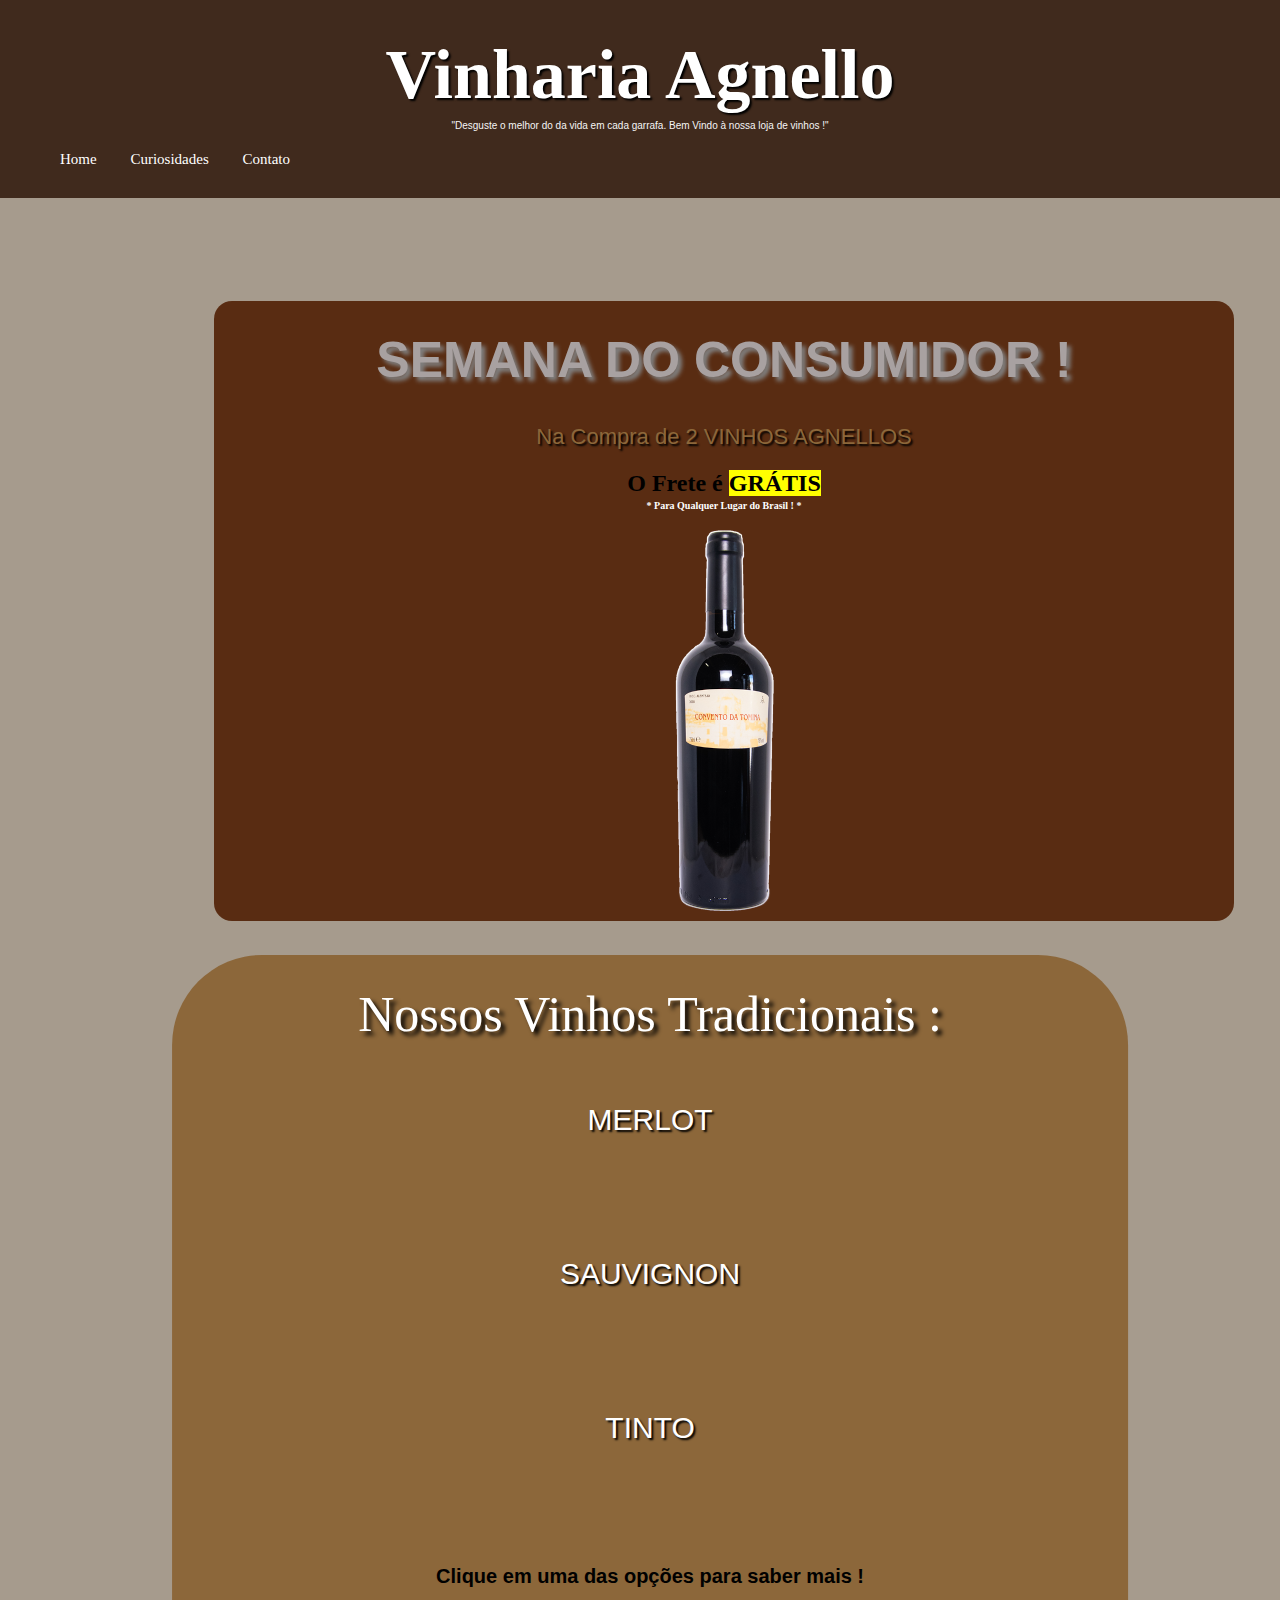
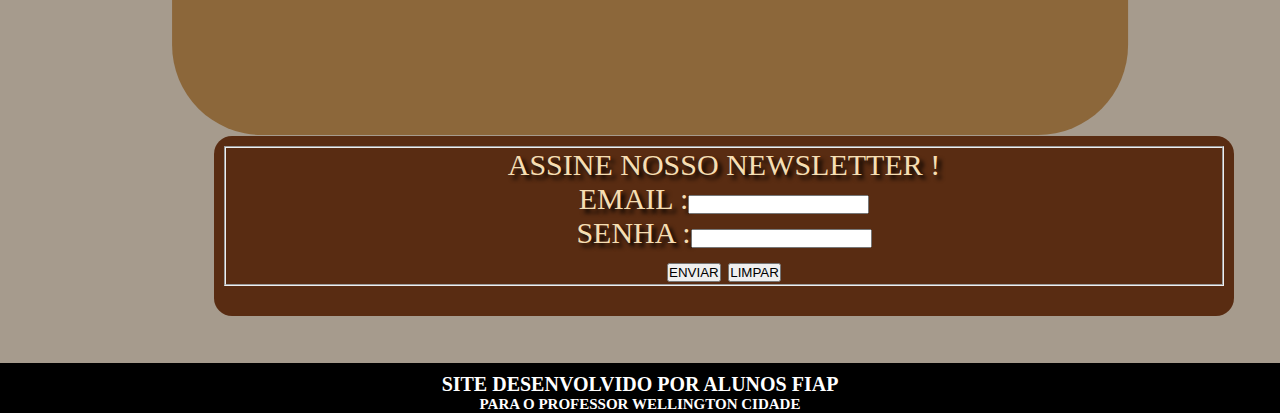
<file: index.html>
<!DOCTYPE html>
<html lang="pt-br">
<head>
    <meta charset="UTF-8">
    <meta name="viewport" content="width=device-width, initial-scale=1.0">
    <title>Vinheria Agnello</title>
    <link rel="stylesheet" href="style.css">
    <link rel="shortcut icon" href="imagens/ícone-vinharia/apple-touch-icon.png" type="image/x-icon">
</head>
<body>
    <header>
        <h1>Vinharia Agnello</h1>
        <h3>"Desguste o melhor do da vida em cada garrafa. Bem Vindo à nossa loja de vinhos !"</h3>
        <nav>
            <a href="#">Home</a> <a href="#">Curiosidades</a> <a href="#">Contato</a> 
        </nav>
    </header>
    <main>
        <section id="principais">
            <div id="parte1">
                <h1>SEMANA DO CONSUMIDOR !</h1>
                <h3>Na Compra de 2 VINHOS AGNELLOS</h3>
                <h2>O Frete é <strong><mark>GRÁTIS</mark></strong></h2>
                <h4> * Para Qualquer Lugar do Brasil ! *</h4>
                <img src="imagens/vinho2grande.png" alt="imagem vinho">
            </div>
        </section>
        <section id="todos">
            <h1>Nossos Vinhos Tradicionais :</h1>
            <p><a href="merlot.html">Merlot</a></p>
            <p><a href="sauvignon.html"> Sauvignon</a></p>
            <p><a href="tinto.html">Tinto</a></p>

            <p id="descricao">Clique em uma das opções para saber mais !</p>
            

        </section>
    </main>
        <div id="assinantes">
            <fieldset>
                <form action="cadastro.html" method="post" autocomplete="on">
                    <legend>ASSINE NOSSO NEWSLETTER !</legend>
                    <p>
                        <label for="iemail">EMAIL :<input type="email" name="email" id="iemail" required></label>
                    </p>
                    <p><label for="isenha">SENHA :<input type="password" name="senha" id="isenha" required min="4" max="20"></label></p>
                    <p>
                        <input type="submit" value="ENVIAR">
                        <input type="reset" value="LIMPAR">
                    </p>
                </form>
            </fieldset>
        </div>
    <aside>
        <h1>SITE DESENVOLVIDO POR ALUNOS FIAP</h1>
        <h2>PARA O PROFESSOR WELLINGTON CIDADE</h2>

    </aside>
</body>
</html>
</file>
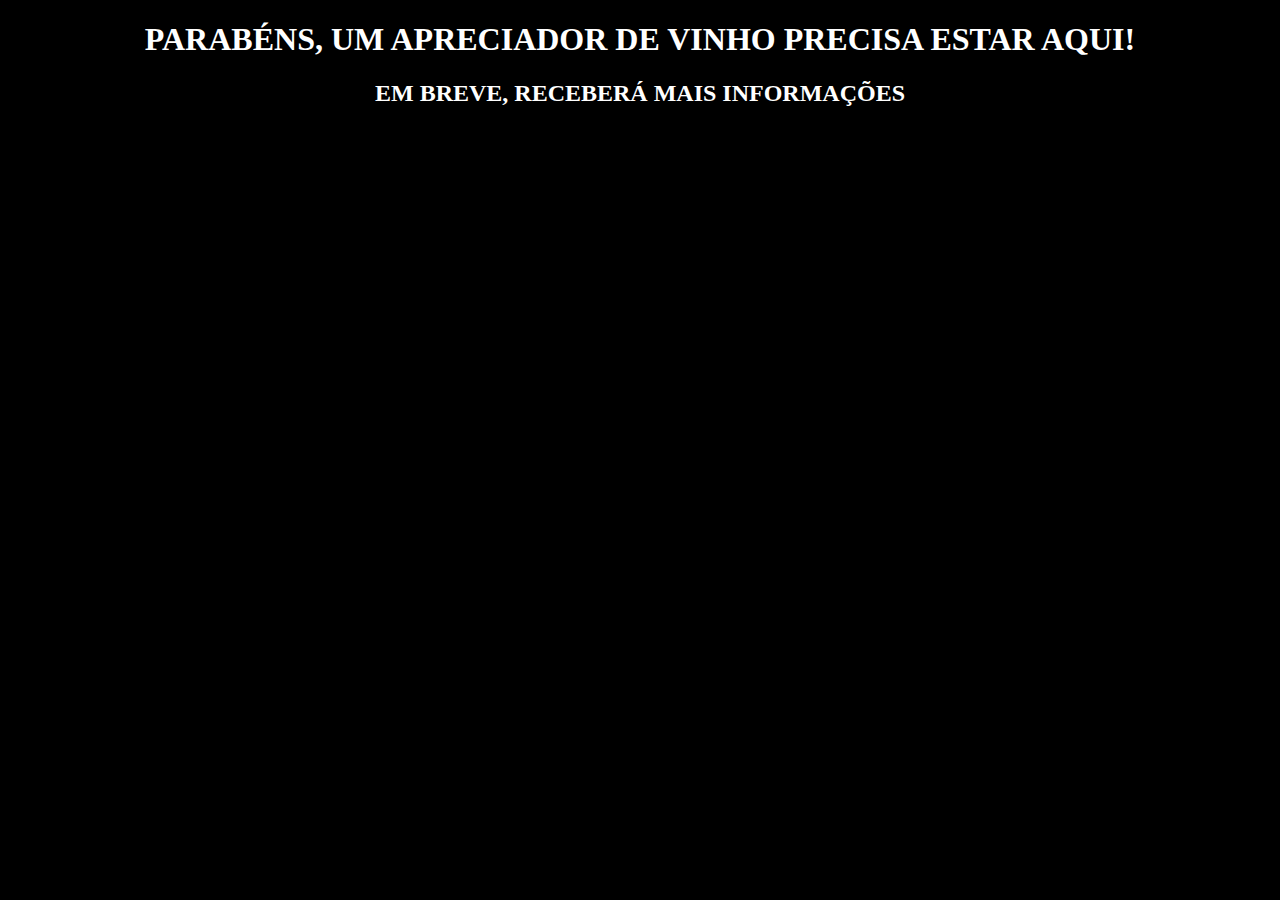
<file: cadastro.html>
<!DOCTYPE html>
<html lang="pt-br">
<head>
    <meta charset="UTF-8">
    <meta name="viewport" content="width=device-width, initial-scale=1.0">
    <title>CADASTRADO !</title>
    <style>
        body{
            background-color: black;
            color: white;
        }
        h1,h2{
            text-align: center;
        }
        
    </style>
</head>
<body>
    <h1>PARABÉNS, UM APRECIADOR DE VINHO PRECISA ESTAR AQUI!
    </h1>
    <h2> EM BREVE, RECEBERÁ MAIS INFORMAÇÕES</h2>
</body>
</html>
</file>
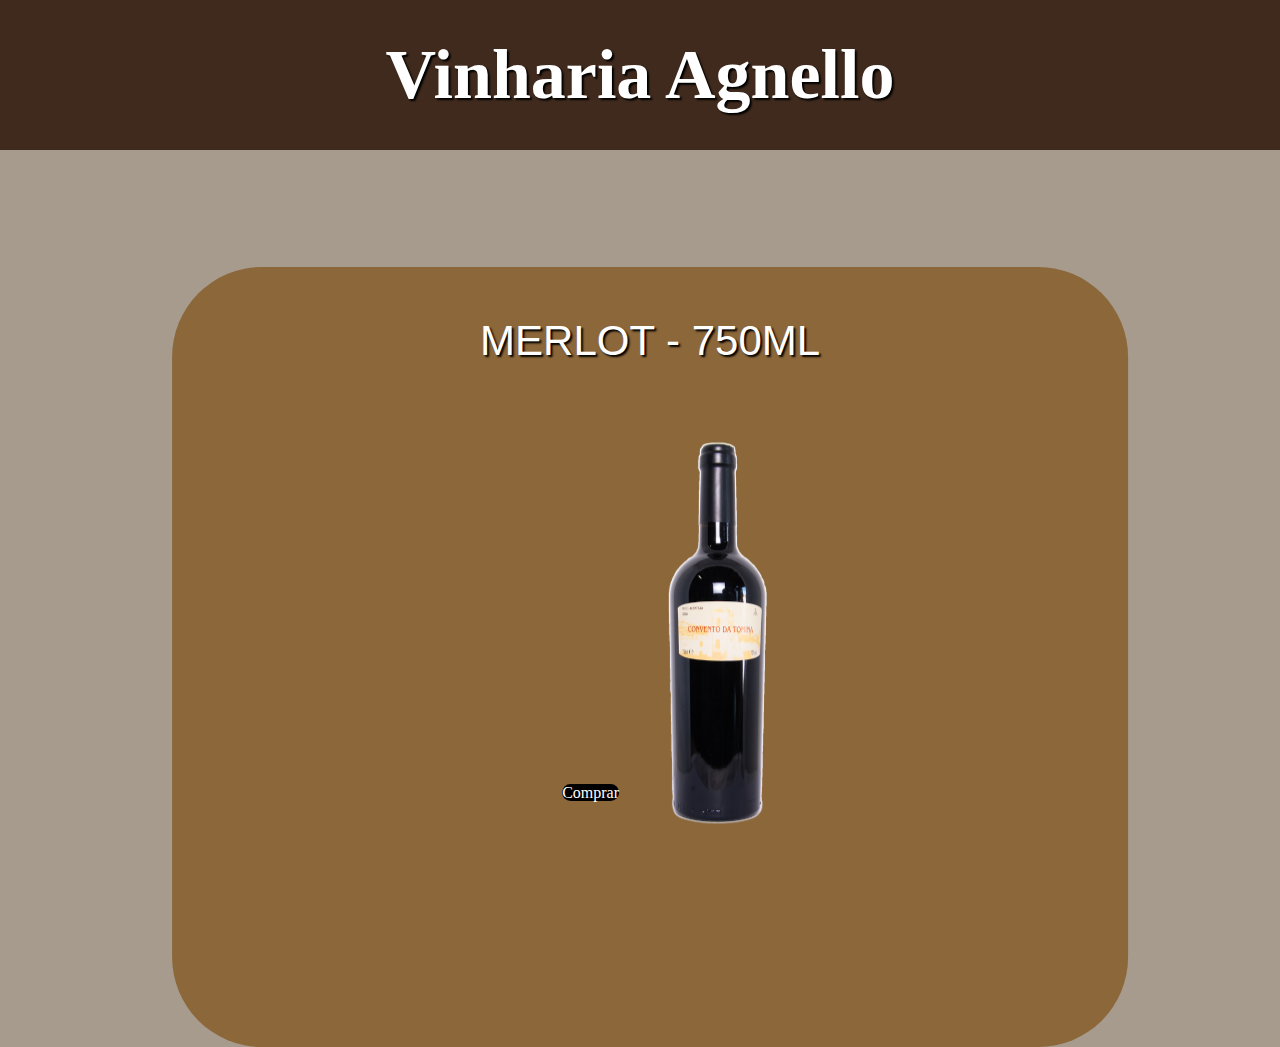
<file: merlot.html>
<!DOCTYPE html>
<html lang="pt-br">
<head>
    <meta charset="UTF-8">
    <meta name="viewport" content="width=device-width, initial-scale=1.0">
    <title>Merlot</title>
    <style>
        * {
            padding: 0px;
            margin: 0px;
        }
        body {
            background-color: #A69B8D;
        }
        header {
            background-color: #402A1D;
            color: white;
            text-align: center;
            padding: 30px;
        }
        header > h1 {
            font-family: "Dancing Script", cursive;
            padding: 5px;
            font-size: 70px;
            font-weight: bold;
            text-shadow: 2px solid black;
            text-shadow: 2px 2px 2px black;
        }

        section {
            background-color: #8C673A;
            display: block;
            padding: 30px;
            text-align: center;
            width: 70vw;
            height: 80vh;
            border-radius: 90px;
            transform: translate(18%, 15%);
        }
        section > a {
            background-color: black;
            color: white;
            border-radius: 50px;
            text-decoration: none;
            transform: translate(0%,20%);
        }

        section > a:hover {
            text-transform: uppercase;
        }

        section > h2 {
            color: white;
            padding: 20px;
            font-size: 42px;
            text-shadow: 2px 2px 2px black;
            font-family: "Bebas Neue", sans-serif;
            font-weight: 400;
            font-style: normal;
            padding: top 1px; 
        }

        img {
            background-attachment: fixed;
            transform: translate(32%,10%);
        }

    </style>
</head>
<body>
    <header>
        <h1>Vinharia Agnello</h1>
    </header>
    <section>
        <h2>MERLOT - 750ML</h2>
        <a href="#">Comprar</a>
        <img src="imagens/vinho2grande.png" alt="vinho">
    </section>
</body>
</html>
</file>
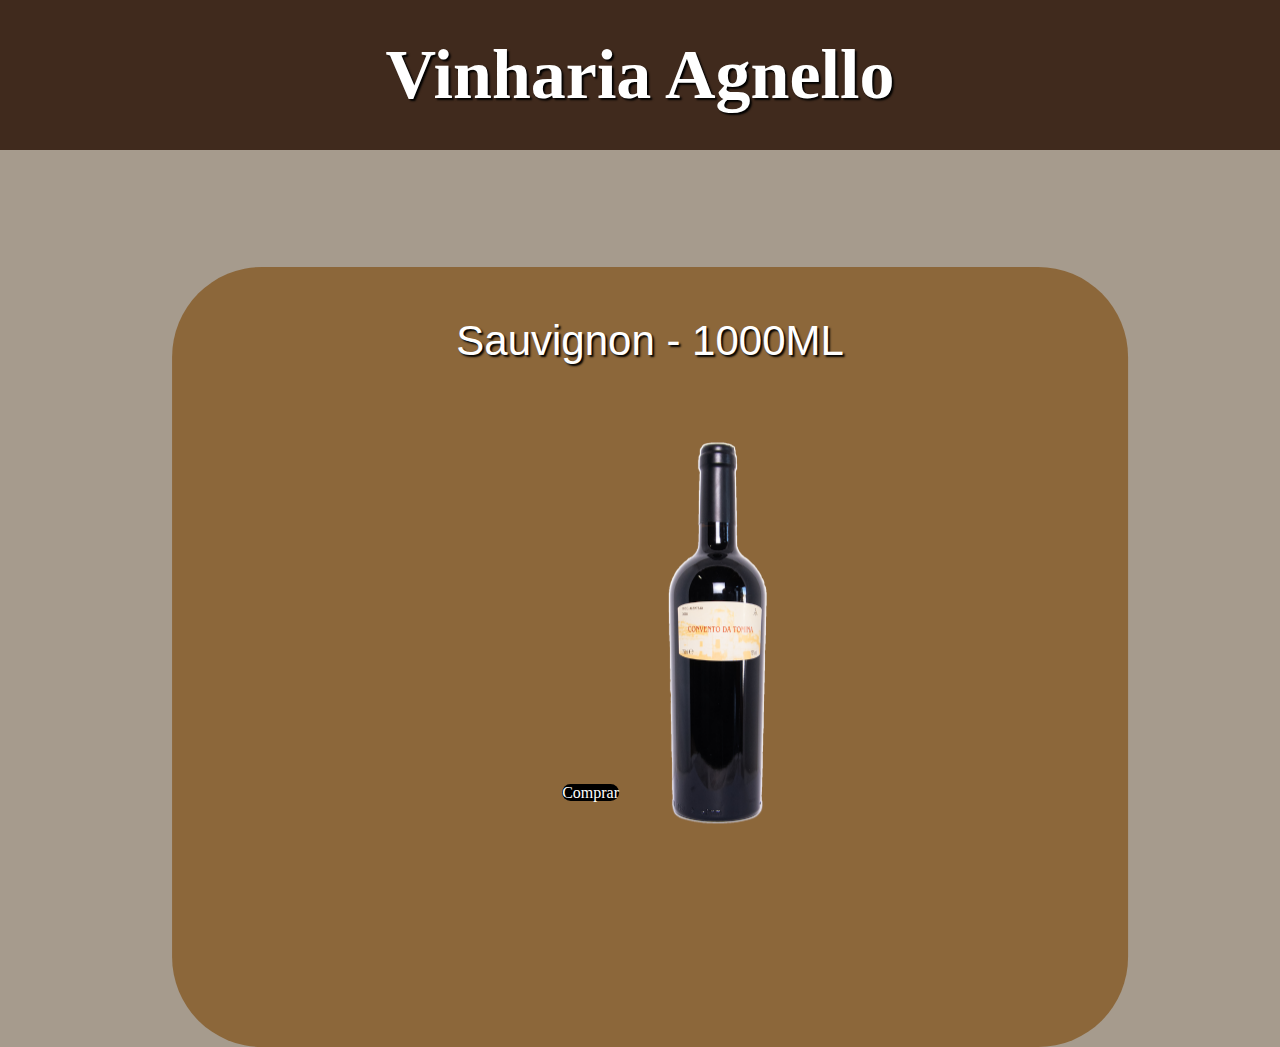
<file: sauvignon.html>
<!DOCTYPE html>
<html lang="pt-br">
<head>
    <meta charset="UTF-8">
    <meta name="viewport" content="width=device-width, initial-scale=1.0">
    <title>Sauvignon</title>
    <style>
        * {
            padding: 0px;
            margin: 0px;
        }
        body {
            background-color: #A69B8D;
        }
        header {
            background-color: #402A1D;
            color: white;
            text-align: center;
            padding: 30px;
        }
        header > h1 {
            font-family: "Dancing Script", cursive;
            padding: 5px;
            font-size: 70px;
            font-weight: bold;
            text-shadow: 2px solid black;
            text-shadow: 2px 2px 2px black;
        }

        section {
            background-color: #8C673A;
            display: block;
            padding: 30px;
            text-align: center;
            width: 70vw;
            height: 80vh;
            border-radius: 90px;
            transform: translate(18%, 15%);
        }
        section > a {
            background-color: black;
            color: white;
            border-radius: 50px;
            text-decoration: none;
            transform: translate(0%,20%);
        }

        section > a:hover {
            text-transform: uppercase;
        }

        section > h2 {
            color: white;
            padding: 20px;
            font-size: 42px;
            text-shadow: 2px 2px 2px black;
            font-family: "Bebas Neue", sans-serif;
            font-weight: 400;
            font-style: normal;
            padding: top 1px; 
        }

        img {
            background-attachment: fixed;
            transform: translate(32%,10%);
        }

    </style>
</head>
<body>
    <header>
        <h1>Vinharia Agnello</h1>
    </header>
    <section>
        <h2>Sauvignon - 1000ML</h2>
        <a href="#">Comprar</a>
        <img src="imagens/vinho2grande.png" alt="vinho">
    </section>
</body>
</html>
</file>
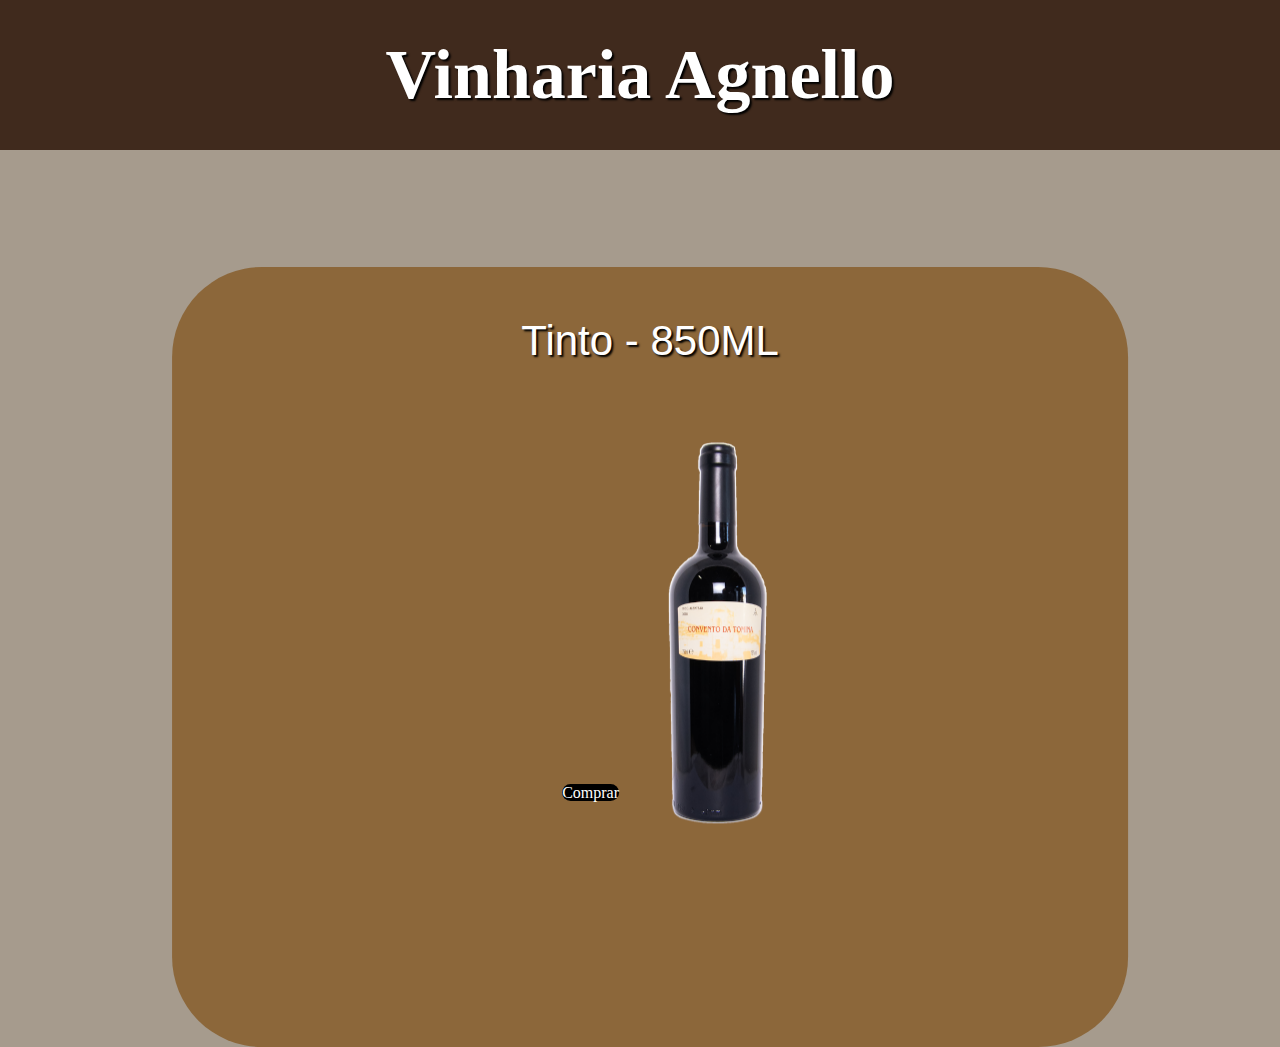
<file: tinto.html>
<!DOCTYPE html>
<html lang="pt-br">
<head>
    <meta charset="UTF-8">
    <meta name="viewport" content="width=device-width, initial-scale=1.0">
    <title>Tinto</title>
    <style>
        * {
            padding: 0px;
            margin: 0px;
        }
        body {
            background-color: #A69B8D;
        }
        header {
            background-color: #402A1D;
            color: white;
            text-align: center;
            padding: 30px;
        }
        header > h1 {
            font-family: "Dancing Script", cursive;
            padding: 5px;
            font-size: 70px;
            font-weight: bold;
            text-shadow: 2px solid black;
            text-shadow: 2px 2px 2px black;
        }

        section {
            background-color: #8C673A;
            display: block;
            padding: 30px;
            text-align: center;
            width: 70vw;
            height: 80vh;
            border-radius: 90px;
            transform: translate(18%, 15%);
        }
        section > a {
            background-color: black;
            color: white;
            border-radius: 50px;
            text-decoration: none;
            transform: translate(0%,20%);
        }

        section > a:hover {
            text-transform: uppercase;
        }

        section > h2 {
            color: white;
            padding: 20px;
            font-size: 42px;
            text-shadow: 2px 2px 2px black;
            font-family: "Bebas Neue", sans-serif;
            font-weight: 400;
            font-style: normal;
            padding: top 1px; 
        }

        img {
            background-attachment: fixed;
            transform: translate(32%,10%);
        }

    </style>
</head>
<body>
    <header>
        <h1>Vinharia Agnello</h1>
    </header>
    <section>
        <h2>Tinto - 850ML</h2>
        <a href="#">Comprar</a>
        <img src="imagens/vinho2grande.png" alt="vinho">
    </section>
</body>
</html>
</file>
<file: style.css>
@charset "UTF-8";

* {
    padding: 0;
    margin: 0;
}

body {
    background-color: #A69B8D;
}

header {
    background-color: #402A1D;
    color: white;
    text-align: center;
    padding: 30px;
}

header > h1 {
    font-family: "Dancing Script", cursive;
    padding: 5px;
    font-size: 70px;
    font-weight: bold;
    text-shadow: 2px solid black;
    text-shadow: 2px 2px 2px black;
}

header > h3 {
    font-family: "Abel", sans-serif;
    padding-bottom: 5px;
    font-weight: lighter;
    font-size: 10px;
    color: whitesmoke;
}

header > nav{
    text-align: left;
    padding-left: 15px;
    font-size: 15px;
    padding-top: 15px;
    text-decoration: none;
}
a {
    text-decoration: none;
}

header > nav > a {
    padding: 15px;
    color: white
}

a:hover{
    color:#8C673A;
    text-decoration:wavy;
    text-transform: uppercase;
    box-shadow: 5px 5px 5px black;
}

div {
    padding: 15px;
}
/** FIM DO LAYOUT CABEÇALHO CSS **/

div#parte1{
    display: block;
    position: relative;
    background-color: #592C12;
    transform: translate(20%, 15%);
    border-radius: 18px;
    text-align: center;
    width: 1000px;
    height: 600px;
    margin: 10px;
    padding: 10px;
    padding-bottom: 10px;
}

div#parte1 > h1 {
    color: rgb(168, 161, 161);
    padding: 15px;
    padding-top: 20px;
    font-size: 50px;
    text-shadow: 4px 4px 4px gray;
    font-family: "Teko", sans-serif;
}

div#parte1 > h3 {
    color: #8C673A;
    padding: 20px;
    font-size: 22px;
    text-shadow: 2px 2px 2px black;
    font-family: "Bebas Neue", sans-serif;
    font-weight: 400;
    font-style: normal;
    padding: top 1px; 
}



div#parte1 > h4 {
    padding: 3px;
    color: white;
    font-size: 10px;
}

div#parte1 > img{
    background-attachment: fixed;
    background-image: 32px;
}
/** FIM DA SECTION 1 CSS **/
section#todos {
    background-color: #8C673A;
    display: block;
    padding: 30px;
    text-align: center;
    width: 70vw;
    height: 80vh;
    border-radius: 90px;
    transform: translate(18%, 15%);
}

section#todos > h1 {
    font-family:"Pacifico", cursive;
    color: white;
    font-size: 50px;
    font-weight: 400;
    font-style: normal;
    text-shadow: 4px 4px 4px black;
}

section#todos > p {
    padding: 60px;
}

section#todos > p > a {
    padding: 5px;
    color: white;
    text-transform: uppercase;
    text-align: center;
    font-family: "Archivo Black", sans-serif;
    font-weight: 400;
    text-shadow: 2px 2px 2px black;
    font-size: 30px;
    font-style: normal;
}

p#descricao {
    font-family: "Archivo Black", sans-serif;
    font-weight: bolder;
    font-size: 20px;
    font-style: normal;
    color: black;
}

/** FIM DA SECTION 2 CSS **/


div#assinantes{
    display: inline-block;
    position: relative;
    background-color: #592C12;
    transform: translate(20%, 60%);
    border-radius: 18px;
    text-align: center;
    width: 1000px;
    height: 160px;
    margin: 10px;
    padding: 10px;
    padding-bottom: 10px;
}

fieldset {
    color: wheat;
    font-size: 30px;
    text-shadow: 4px 4px 4px black;
    text-align: center;
}

aside{
    transform: translate(0%,290%);
    padding-top: 10px;
    background-color: black;
    color: white;
    text-align: center;
    font-size: 10px;
}
</file>
